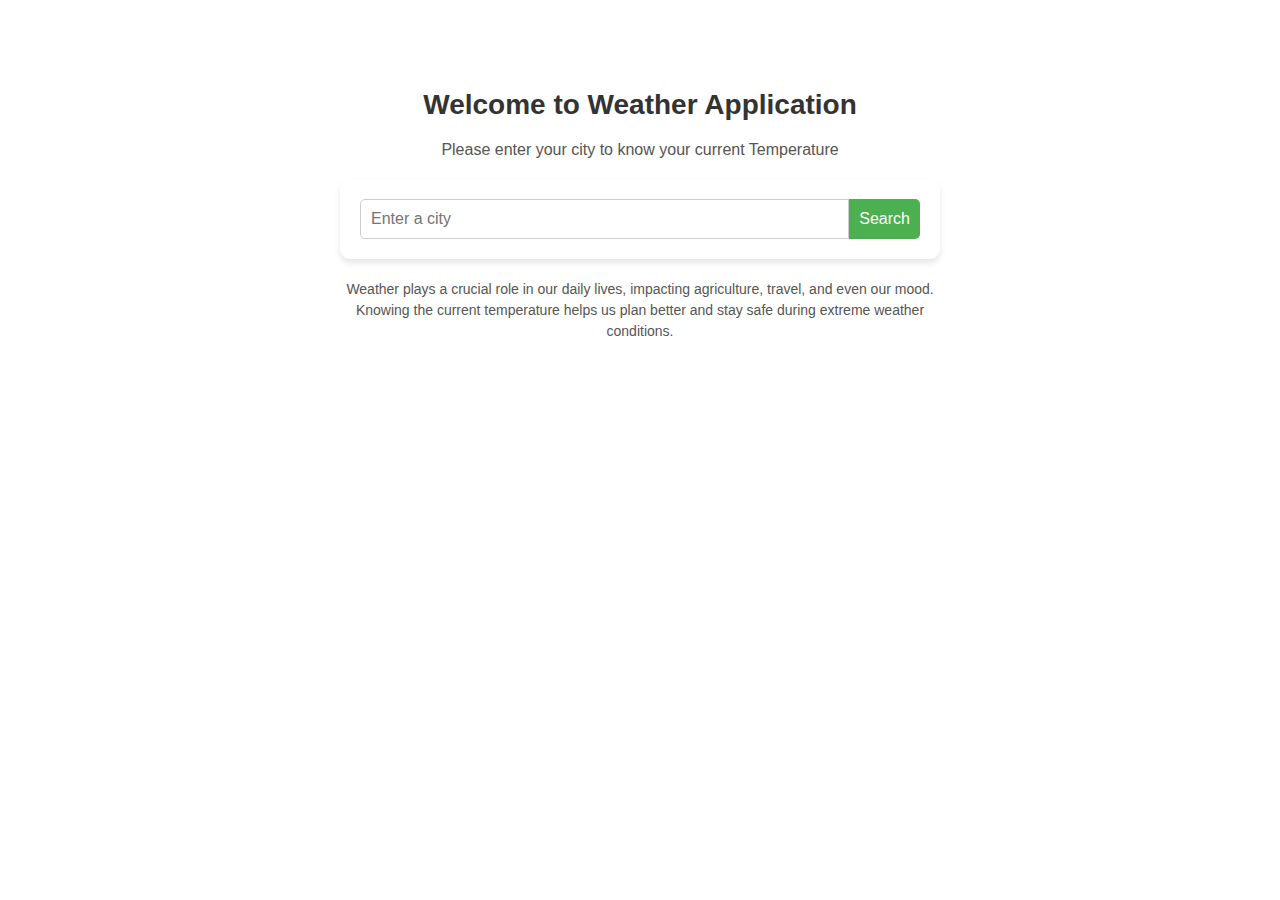
<file: index.html>
<!DOCTYPE html>
<html lang="en">
<head>
  <meta charset="UTF-8">
  <meta name="viewport" content="width=device-width, initial-scale=1.0">
  <title>Weather Application</title>
  <link rel="stylesheet" href="styles.css">
</head>
<body>
  <div class="container">
    <h1>Welcome to Weather Application</h1>
    <p class="subtitle">Please enter your city to know your current Temperature</p>
    
    <div class="card">
      <div class="search-bar">
        <input type="text" id="location-input" placeholder="Enter a city" />
        <button id="search-btn">Search</button>
      </div>
    </div>
    
    <p class="weather-info">
      Weather plays a crucial role in our daily lives, impacting agriculture, travel, and even our mood. 
      Knowing the current temperature helps us plan better and stay safe during extreme weather conditions.
    </p>
  </div>

  <div id="popup" class="popup hidden">
    <div id="popup-content" class="popup-content">
      <span id="close-popup" class="close-btn">&times;</span>
      <h2 id="popup-heading"></h2>
      <div id="weather">
        <p id="temperature"></p>
        <p id="atmospheric-phenomenon"></p>
        <p id="min-temp"></p>
        <p id="max-temp"></p>
        <p id="humidity"></p>
        <p id="pressure"></p>
        <p id="wind"></p>
      </div>
    </div>
  </div>
  
  <script src="script.js"></script>
</body>
</html>
</file>
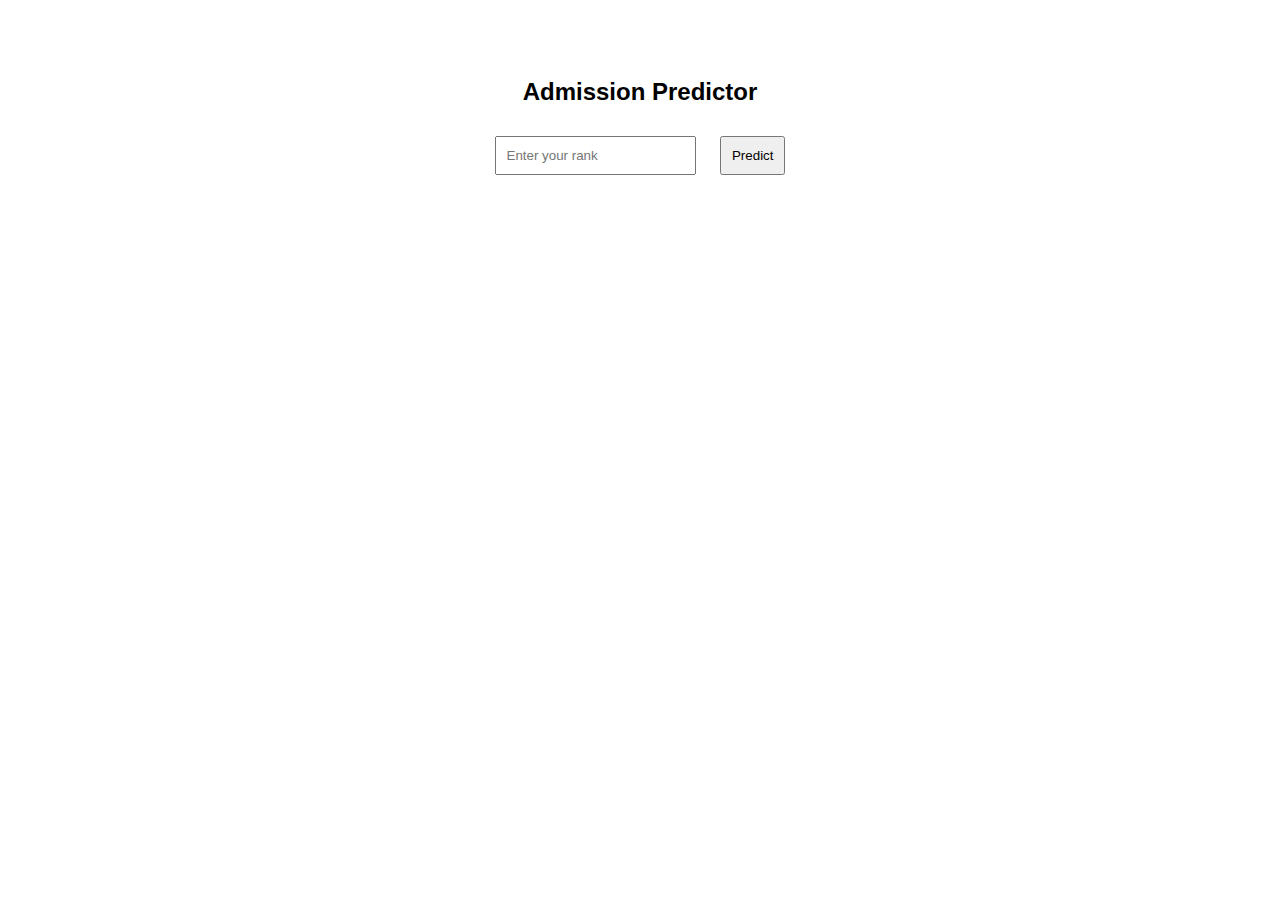
<file: index1.html>
<!DOCTYPE html>
<html lang="en">
<head>
    <meta charset="UTF-8">
    <meta name="viewport" content="width=device-width, initial-scale=1.0">
    <title>Admission Predictor</title>
    <style>
        body { font-family: Arial, sans-serif; text-align: center; padding: 50px; }
        input, button { margin: 10px; padding: 10px; }
    </style>
</head>
<body>
    <h2>Admission Predictor</h2>
    <input type="number" id="rank" placeholder="Enter your rank">
    <button onclick="predict()">Predict</button>
    <p id="result"></p>

    <script>
        function predict() {
            let rank = document.getElementById("rank").value;
            fetch('/predict', {
                method: 'POST',
                headers: { 'Content-Type': 'application/json' },
                body: JSON.stringify({ rank: rank })
            })
            .then(response => response.json())
            .then(data => document.getElementById("result").innerText = `Prediction: ${data.prediction}`)
            .catch(error => console.error('Error:', error));
        }
    </script>
</body>
</html>
</file>
<file: styles.css>
/* styles.css */

/* General Styles */
body {
  font-family: 'Poppins', sans-serif;
  margin: 0;
  padding: 0;
  background: url('https://img.freepik.com/free-photo/beautiful-landscape-with-blue-sky_23-2151906836.jpg') no-repeat center center fixed;
  background-size: cover;
  color: #333;
  text-align: center;
}

.container {
  max-width: 600px;
  margin: 50px auto;
  padding: 20px;
  background-color: rgba(255, 255, 255, 0.8);
  border-radius: 10px;
}

h1 {
  font-size: 28px;
  margin-bottom: 10px;
  color: #333;
}

.subtitle {
  margin: 20px 0;
  font-size: 16px;
  color: #555;
}

.card {
  background-color: white;
  border-radius: 10px;
  box-shadow: 0 4px 6px rgba(0, 0, 0, 0.1);
  padding: 20px;
  margin: 20px 0;
}

.search-bar {
  display: flex;
  justify-content: center;
}

.search-bar input {
  padding: 10px;
  font-size: 16px;
  border: 1px solid #ccc;
  border-radius: 5px 0 0 5px;
  flex: 1;
}

.search-bar button {
  padding: 10px;
  font-size: 16px;
  border: none;
  background-color: #4caf50;
  color: white;
  border-radius: 0 5px 5px 0;
  cursor: pointer;
}

.search-bar button:hover {
  background-color: #45a049;
}

.weather-info {
  font-size: 14px;
  color: #555;
  margin-top: 20px;
  line-height: 1.5;
}

/* Popup Styles */
.popup {
  position: fixed;
  top: 0;
  left: 0;
  width: 100%;
  height: 100%;
  background-color: rgba(0, 0, 0, 0.5);
  display: flex;
  justify-content: center;
  align-items: center;
  z-index: 1000;
}

.popup.hidden {
  display: none;
}

.popup-content {
  background-color: white;
  border-radius: 10px;
  padding: 20px;
  width: 90%;
  max-width: 400px;
  text-align: center;
  position: relative;
  box-shadow: 0 4px 8px rgba(0, 0, 0, 0.2);
  transition: background-image 0.5s ease-in-out;
}

.popup-content h2 {
  margin-top: 0;
  font-size: 20px;
  font-weight: bold;
}

.close-btn {
  position: absolute;
  top: 10px;
  right: 10px;
  font-size: 18px;
  font-weight: bold;
  cursor: pointer;
}

#weather p {
  margin: 10px 0;
  font-size: 16px;
  color: #444;
}

/* Responsive Design */
@media (max-width: 768px) {
  .popup-content {
    padding: 15px;
  }

  #weather p {
    font-size: 14px;
  }
}
</file>
